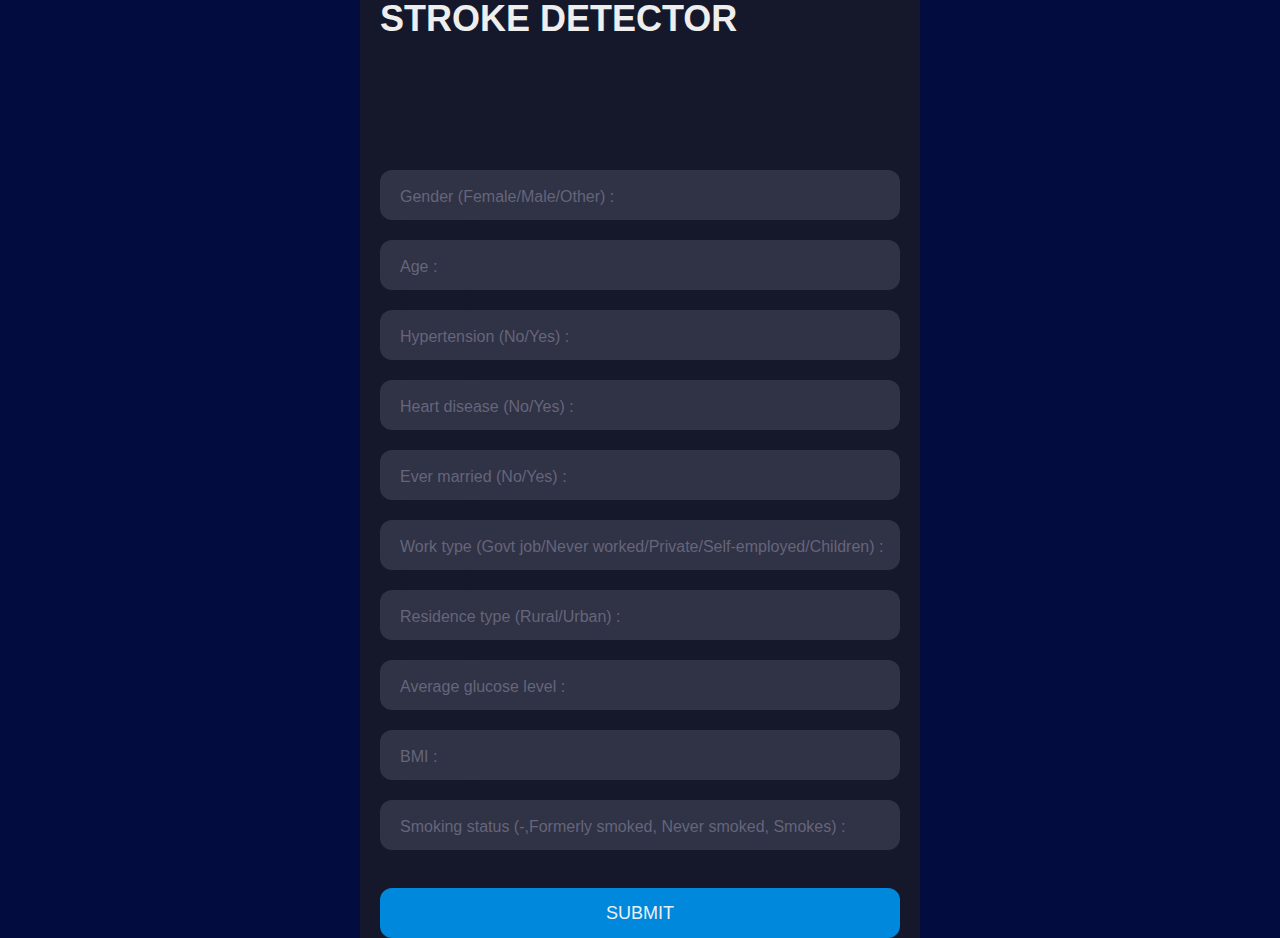
<file: stroke_detection_flask_project/template/index.html>
<!DOCTYPE html>
<html lang="en">
<head>
    <meta charset="UTF-8">
    <meta http-equiv="X-UA-Compatible" content="IE=edge">
    <meta name="viewport" content="width=device-width, initial-scale=1.0">
    
    <link rel="stylesheet" href="../static/style.css">

    <title>Stroke detection</title>
</head>
<body>

<div class="form">
    <a class="title">STROKE DETECTOR</a>
       
    
        <form action = "{{url_for('predict')}}"  method="post" >
            <div class = "input-container ic1">
            <input type="number" name="gender" placeholder=" " >
            <div class="cut"></div>
            <label for="gender" class="placeholder">Gender (Female/Male/Other) :</label>
            </div>

            <div class = "input-container ic2">
            <input type="number" name="age" placeholder=" " >
            <div class="cut"></div>
            <label for="age" class="placeholder">Age :</label>
            </div>

            <div class = "input-container ic2">
            <input type="number" name="hypertension" placeholder=" " >
            <div class="cut"></div>
            <label for="hypertension" class="placeholder">Hypertension (No/Yes) :</label>
            </div>

            <div class = "input-container ic2">
            <input type="number" name="heart_disease" placeholder=" " >
            <div class="cut"></div>
            <label for="heart_disease" class="placeholder">Heart disease (No/Yes) :</label>
            </div>
            
            
            <div class = "input-container ic2">
            <input type="number" name="ever_married" placeholder=" " >
            <div class="cut"></div>
            <label for="ever_married" class="placeholder">Ever married (No/Yes) :</label>
            </div>
                
            <div class = "input-container ic2">
            <input type="number" name="work_type" placeholder=" " >
            <div class="cut"></div>
            <label for="work_type" class="placeholder">Work type (Govt job/Never worked/Private/Self-employed/Children) :</label>
            </div>
                    
            <div class = "input-container ic2">
            <input type="number" name="residence_type" placeholder=" " >
            <div class="cut"></div>
            <label for="residence_type" class="placeholder">Residence type (Rural/Urban) :</label>
            </div>

            <div class = "input-container ic2">
            <input type="number" step="0.01" name="avg_glucose_level" placeholder=" " >
            <div class="cut"></div>
            <label for="avg_glucose_level" class="placeholder">Average glucose level :</label>
            </div>

            <div class = "input-container ic2">
            <input type="number" step="0.01" name="bmi" placeholder=" " >
            <div class="cut"></div>
            <label for="bmi" class="placeholder">BMI :</label>
            </div>

            <div class = "input-container ic2">
            <input type="number" name="smoking_status" placeholder=" " >
            <div class="cut"></div>
            <label for="smoking_status" class="placeholder">Smoking status (-,Formerly smoked, Never smoked, Smokes) :</label>
            </div>

            <!--Submit Button-->
            <button type="text" class="submit" >SUBMIT</button>
        </form>
  

        
    </div>
    


</body>
</html>
</file>
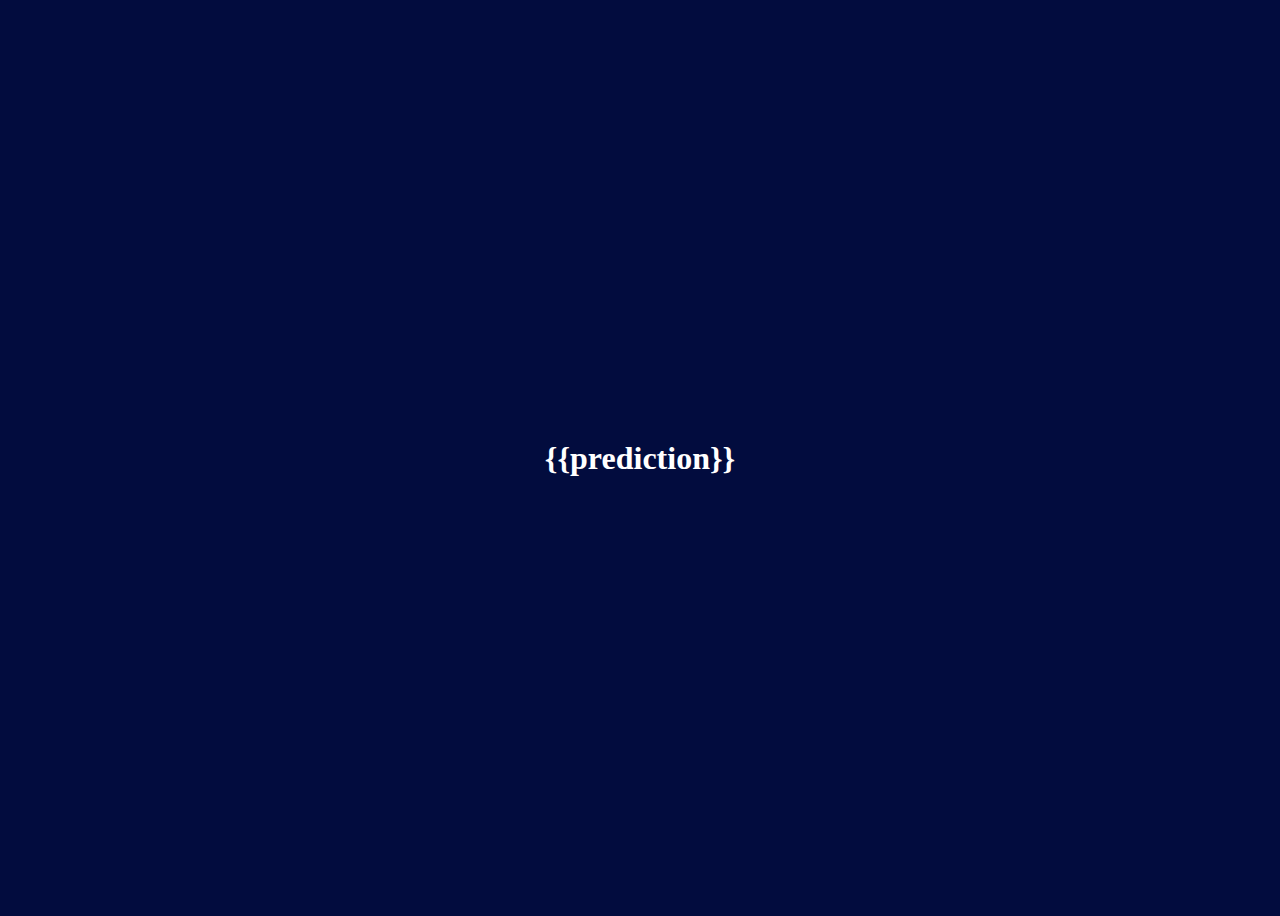
<file: stroke_detection_flask_project/template/ans.html>
<!DOCTYPE html>
<html lang="en">
<head>
    <meta charset="UTF-8">
    <meta http-equiv="X-UA-Compatible" content="IE=edge">
    <meta name="viewport" content="width=device-width, initial-scale=1.0">
    
    <link rel="stylesheet" href="../static/style.css">

    
</head>
<body>
    <h1 style="color:white"> {{prediction}}</h1>
</body>
</html>
</file>
<file: stroke_detection_flask_project/static/style.css>
body {
    align-items: center;
    background-color: rgb(2, 12, 62);
    display: flex;
    justify-content: center;
    height: 100vh;
  }
  
  .form {
    background-color: #15172b;
    border-radius: 0px;
    box-sizing: border-box;
    height: 960px;
    padding: 20px;
    width: 560px;
  }
  
  .title {
    color: #eee;
    font-family: sans-serif;
    font-size: 36px;
    font-weight: 600;
    margin-top: 30px;
  }
  
  .subtitle {
    color: #eee;
    font-family: sans-serif;
    font-size: 16px;
    font-weight: 600;
    margin-top: 10px;
  }
  
  .input-container {
    height: 50px;
    position: relative;
    width: 100%;
  }
  
  .ic1 {
    margin-top: 130px;
  }
  
  .ic2 {
    margin-top: 20px;
  }
  
  input {
    background-color: #303245;
    border-radius: 12px;
    border: 0;
    box-sizing: border-box;
    color: #eee;
    font-size: 18px;
    height: 100%;
    outline: 0;
    padding: 4px 20px 0;
    width: 100%;
  }
  
  .cut {
    background-color: #15172b;
    border-radius: 10px;
    height: 20px;
    left: 20px;
    position: absolute;
    top: -20px;
    transform: translateY(0);
    transition: transform 200ms;
    width: 76px;
  }
  
  .cut-short {
    width: 50px;
  }
  
  input:focus ~ .cut,
  input:not(:placeholder-shown) ~ .cut {
    transform: translateY(8px);
  }
  
  .placeholder {
    color: #65657b;
    font-family: sans-serif;
    left: 20px;
    line-height: 14px;
    pointer-events: none;
    position: absolute;
    transform-origin: 0 50%;
    transition: transform 200ms, color 200ms;
    top: 20px;
  }
  
  input:focus ~ .placeholder,
  input:not(:placeholder-shown) ~ .placeholder {
    transform: translateY(-30px) translateX(10px) scale(0.75);
  }
  
  input:not(:placeholder-shown) ~ .placeholder {
    color: #808097;
  }
  
  input:focus ~ .placeholder {
    color: #dc2f55;
  }
  
  .submit {
    background-color: #08d;
    border-radius: 12px;
    border: 0;
    box-sizing: border-box;
    color: #eee;
    cursor: pointer;
    font-size: 18px;
    height: 50px;
    margin-top: 38px;
    
    text-align: center;
    width: 100%;
  }
  
  .submit:active {
    background-color: #06b;
  }
</file>
